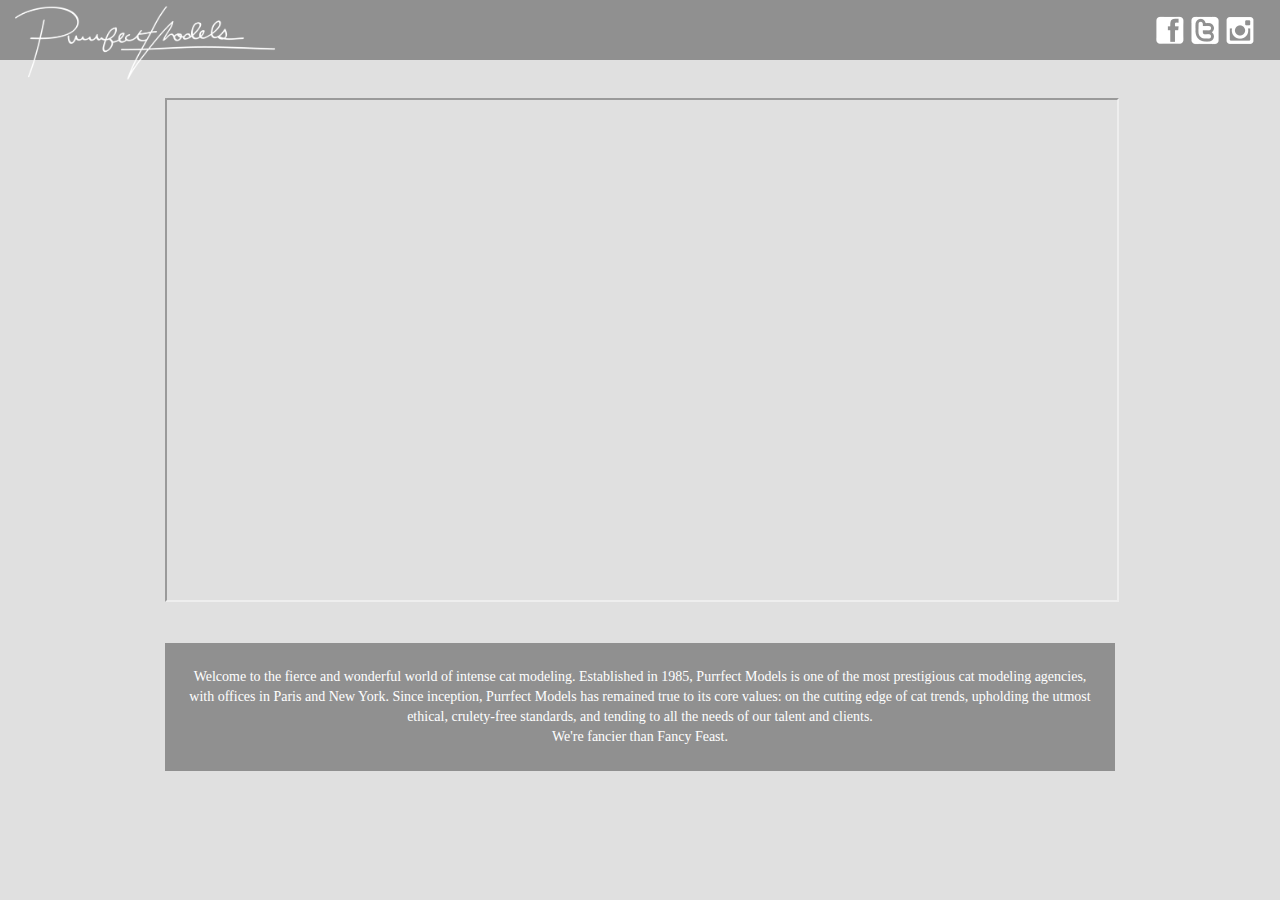
<file: index.html>
<!DOCTYPE html>
<html>
<head>
	<title>Purrfect Modeling</title>
	<link href= "CSS/styles.css" type= "text/css" rel = "stylesheet"/>
</link>
</head>

<body>
<div class="main">
	
	<div class="header">
		<div class="logo">
		<a href="index.html"><img src="Assets/logo.png" alt="Purrfect modeling script logo"></a>
		</div>
			
		<div class="mediabuttonscontainer">
			<div class="mediabuttons">
			<a href="http://www.facebook.com" target="_blank"><img src="Assets/facebook.png" alt=" link to purrfect models' facebook page"></a><a href="http://www.twitter.com" target="_blank"><img src="Assets/twitter.png" alt="link to purrfect models' twitter page"></a><a href="http://www.instagram.com" target="_blank"><img src="Assets/instagram.png" alt="link to purrfect models' instagram page"></a>
			</div>
		</div>
	</div>

	<div class="video">
		<iframe width="950" height="500" src="http://www.youtube.com/embed/Q34z5dCmC4M"></iframe>
	</div>


	<div class="introduction">
		<p class="intro">Welcome to the fierce and wonderful world of intense cat modeling. Established in 1985, Purrfect Models is one of the most prestigious cat modeling agencies, with offices in Paris and New York. Since inception, Purrfect Models has remained true to its core values: on the cutting edge of cat trends, upholding the utmost ethical, crulety-free standards, and tending to all the needs of our talent and clients. </br >We're fancier than Fancy Feast.</p>
	</div>


</div>		
</body>
</html>
</file>
<file: CSS/styles.css>
body{
background-color: #E0E0E0;
}

main{
width:100;
}

.header{
	background-color: #909090;
	position:absolute;
	top: 0;
   	left: 0;
	width:100%;
	height: 60px;
	
}
.logo {
    width: 270px;
    padding-top: 5px;
    padding-left: 10px;
    height: 70px;
    float: left;
}

/* resize images */
.logo img {
    width: 100%;
    height: auto;
}


.mediabuttonscontainer{
float:right;
}

.mediabuttons{
	padding-top:15px;
	float:left;
	margin-right:20px;
}

.mediabuttons img {
	width: 30px;
	padding-right:5px;
}

.video {
	padding-top:90px;
	width:950px;
	height:500px;
	margin:0 auto;
}

.introduction{
background-color:#909090;
width:920px;
height:108px;
text-align:center;
margin-top:45px;
margin-right:auto;
margin-left:auto;
padding-left:15px;
padding-right:15px;
padding-top:10px;
padding-bottom:10px;
}

p.intro{
font-family:'Helvetica-Light'; 'Arial'; 'san-serif';
font-size:14px;
color:#FFFFFF;
line-height:20px;
}
</file>
